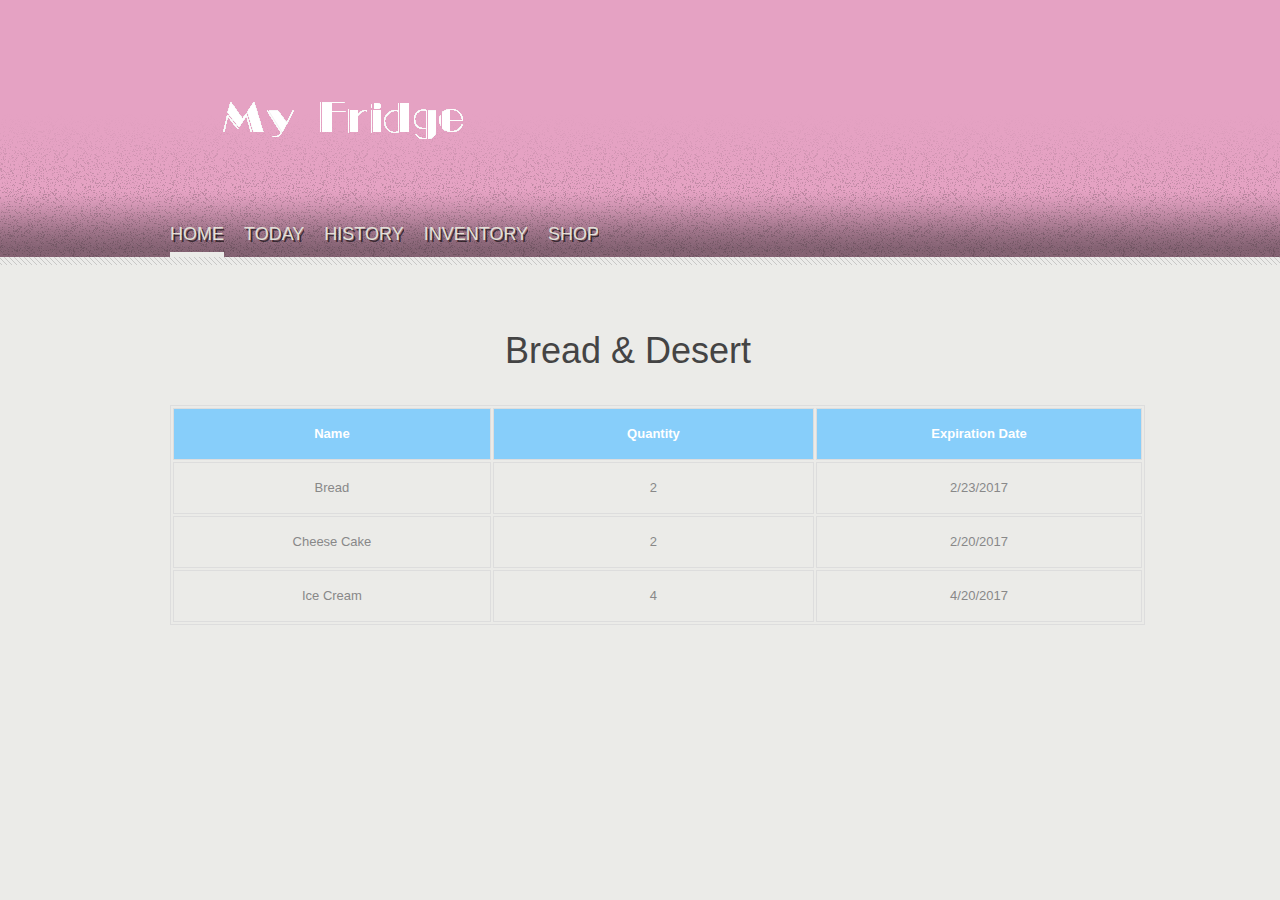
<file: bread.html>
<!doctype html>
<html class="no-js">

	<head>
		<meta charset="utf-8"/>
		<title>Bread</title>
		
		<link rel="stylesheet" media="all" href="css/style.css"/>
		<meta name="viewport" content="width=device-width, initial-scale=1"/>
		
		
		
		<script src="js/modernizr.js"></script>

	</head>
	
	<body lang="en">
	
		<header class="clearfix">

			
			<div class="wrapper clearfix">

			<a href="index.html" id="logo"><img  src="148675928060531.png" alt="Zeni"></a>
				

				<nav>
					<ul id="nav" class="sf-menu">
						<li class="current-menu-item"><a href="index.html">HOME</a></li>
						<li><a href="index.html">TODAY</a></li>
						<li><a href="index.html">HISTORY</a></li>
						<li><a href="inventory.html">INVENTORY</a></li>
						<li><a href="shop.html">SHOP</a></li>
					</ul>
					<div id="combo-holder"></div>
				</nav>
			</div>
		</header>

		
		
		<!-- MAIN -->
		<div id="main">	
			<div class="wrapper clearfix">
			
				
				<h2 class="page-heading"><span>Bread & Desert</span></h2>	

					
					<!-- homepic -->
					<div class="project-homepic">
						<table class="table table-bordered">
							<tr>
       						<th>Name</th>
        					<th>Quantity</th>
        					<th>Expiration Date</th>
    					</tr>
    					<tr>
       						<td>Bread</td>
        					<td>2</td>
        					<td>2/23/2017</td>
    					</tr>
						<tr>
       						<td>Cheese Cake</td>
        					<td>2</td>
        					<td>2/20/2017</td>
    					</tr>
						<tr>
       						<td>Ice Cream</td>
        					<td>4</td>
        					<td>4/20/2017</td>
    					</tr>

						</table>
						
						
						
						</div>	        	

	        	
			</div>
		</div>
					
	</body>
	
</html>
</file>
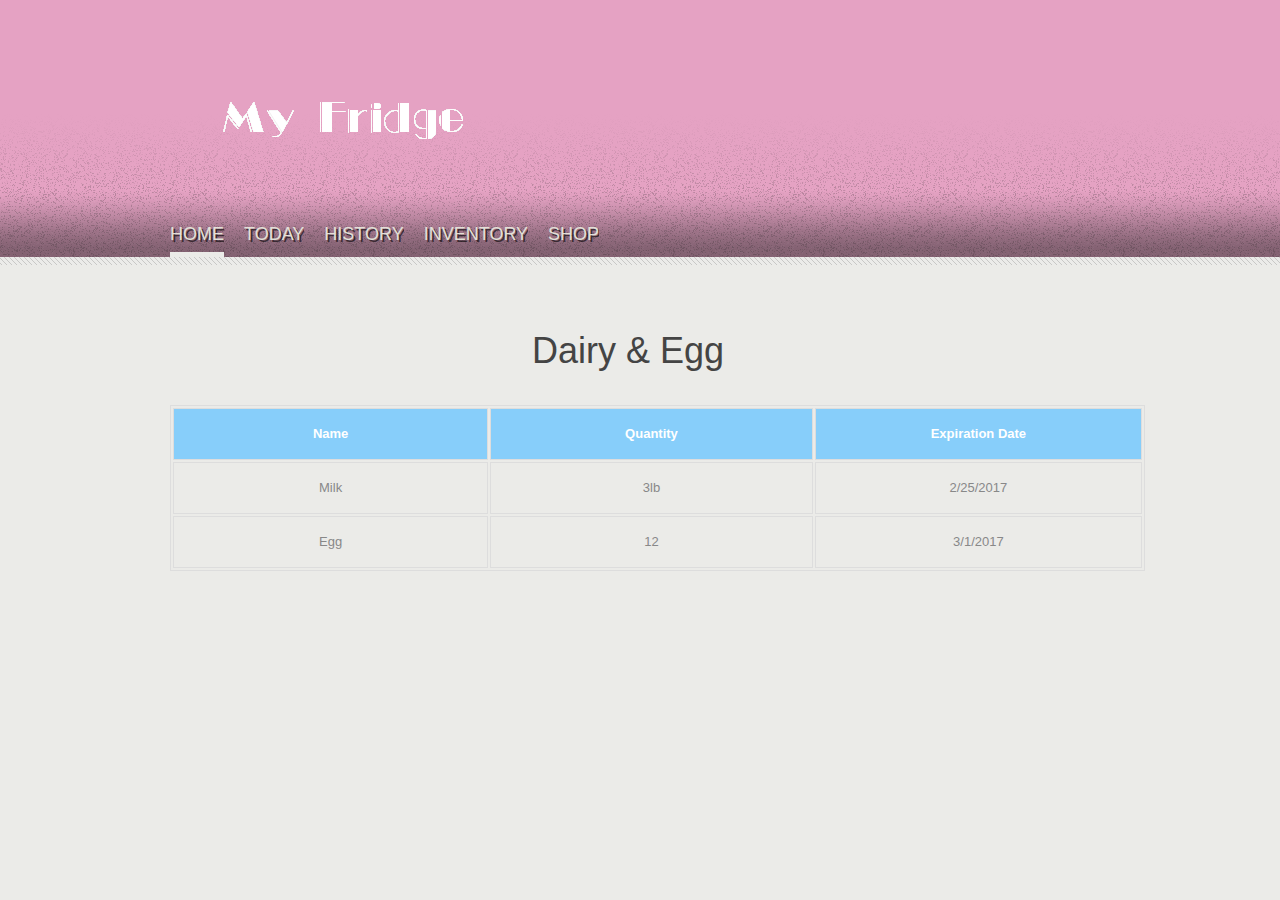
<file: dairy.html>
<!doctype html>
<html class="no-js">

	<head>
		<meta charset="utf-8"/>
		<title>Dairy</title>
		
		<link rel="stylesheet" media="all" href="css/style.css"/>
		<meta name="viewport" content="width=device-width, initial-scale=1"/>
		
		
		
		<script src="js/modernizr.js"></script>

	</head>
	
	<body lang="en">
	
		<header class="clearfix">

			
			<div class="wrapper clearfix">

			<a href="index.html" id="logo"><img  src="148675928060531.png" alt="Zeni"></a>
				

				<nav>
					<ul id="nav" class="sf-menu">
						<li class="current-menu-item"><a href="index.html">HOME</a></li>
						<li><a href="index.html">TODAY</a></li>
						<li><a href="index.html">HISTORY</a></li>
						<li><a href="inventory.html">INVENTORY</a></li>
						<li><a href="shop.html">SHOP</a></li>
					</ul>
					<div id="combo-holder"></div>
				</nav>
			</div>
		</header>

		
		
		<!-- MAIN -->
		<div id="main">	
			<div class="wrapper clearfix">
			
				
				<h2 class="page-heading"><span>Dairy & Egg</span></h2>	

					
					<!-- homepic -->
					<div class="project-homepic">
						<table class="table table-bordered">
							<tr>
       						<th>Name</th>
        					<th>Quantity</th>
        					<th>Expiration Date</th>
    					</tr>
    					<tr>
       						<td>Milk</td>
        					<td>3lb</td>
        					<td>2/25/2017</td>
    					</tr>
						<tr>
       						<td>Egg</td>
        					<td>12</td>
        					<td>3/1/2017</td>
    					</tr>


						</table>
						
						
						
						</div>	        	

	        	
			</div>
		</div>
					
	</body>
	
</html>
</file>
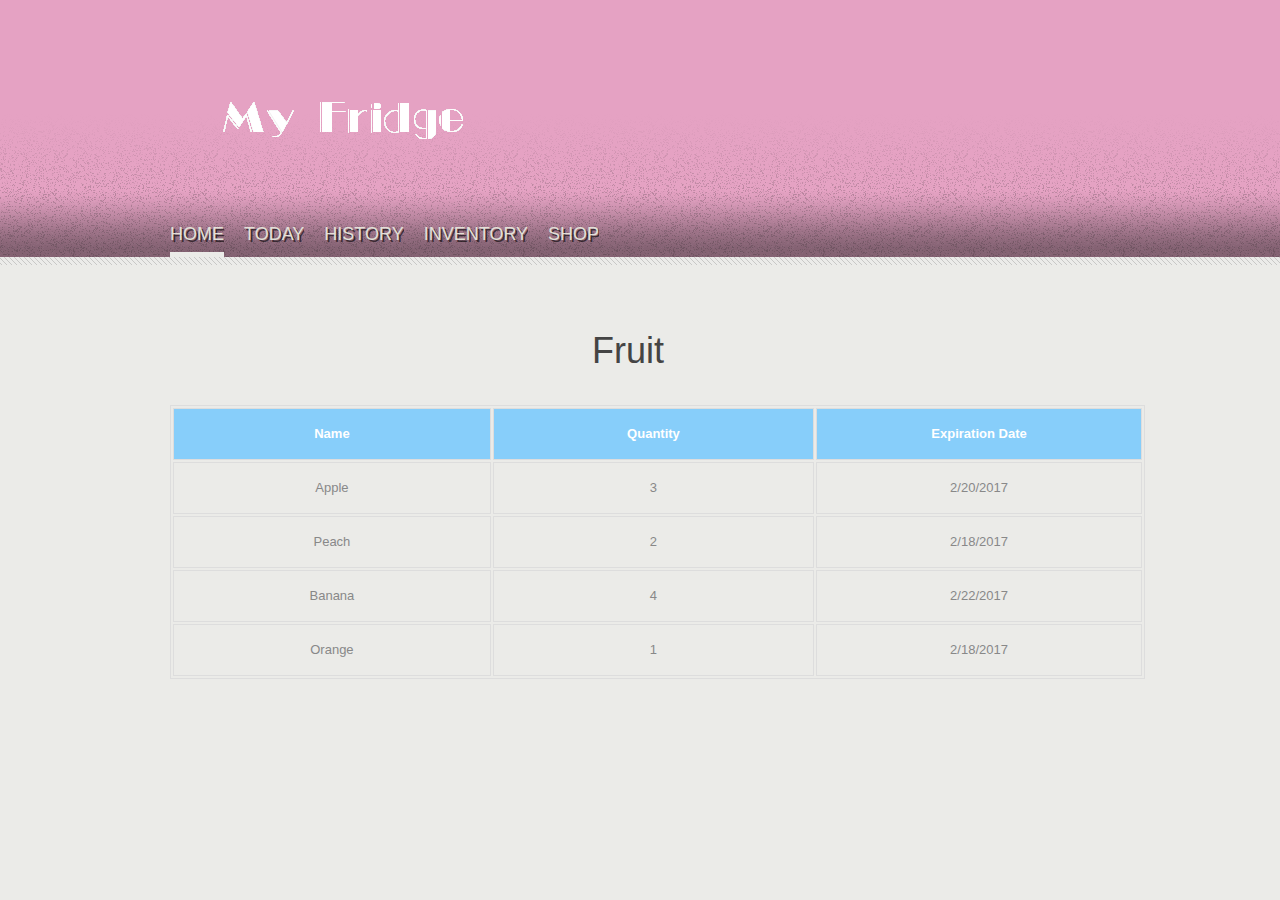
<file: fruits.html>
<!doctype html>
<html class="no-js">

	<head>
		<meta charset="utf-8"/>
		<title>Fruits</title>
		
		<link rel="stylesheet" media="all" href="css/style.css"/>
		<meta name="viewport" content="width=device-width, initial-scale=1"/>
		
		
		
		<script src="js/modernizr.js"></script>

	</head>
	
	<body lang="en">
	
		<header class="clearfix">

			
			<div class="wrapper clearfix">

			<a href="index.html" id="logo"><img  src="148675928060531.png" alt="Zeni"></a>
				

				<nav>
					<ul id="nav" class="sf-menu">
						<li class="current-menu-item"><a href="index.html">HOME</a></li>
						<li><a href="index.html">TODAY</a></li>
						<li><a href="index.html">HISTORY</a></li>
						<li><a href="inventory.html">INVENTORY</a></li>
						<li><a href="shop.html">SHOP</a></li>
					</ul>
					<div id="combo-holder"></div>
				</nav>
			</div>
		</header>

		
		
		<!-- MAIN -->
		<div id="main">	
			<div class="wrapper clearfix">
			
				
				<h2 class="page-heading"><span>Fruit</span></h2>	

					
					<!-- homepic -->
					<div class="project-homepic">
						<table class="table table-bordered">
							<tr>
       						<th>Name</th>
        					<th>Quantity</th>
        					<th>Expiration Date</th>
    					</tr>
    					<tr>
       						<td>Apple</td>
        					<td>3</td>
        					<td>2/20/2017</td>
    					</tr>
						<tr>
       						<td>Peach</td>
        					<td>2</td>
        					<td>2/18/2017</td>
    					</tr>
						<tr>
       						<td>Banana</td>
        					<td>4</td>
        					<td>2/22/2017</td>
    					</tr>
						<tr>
       						<td>Orange</td>
        					<td>1</td>
        					<td>2/18/2017</td>
    					</tr>

						</table>
						
						
						
						</div>	        	

	        	
			</div>
		</div>
					
	</body>
	
</html>
</file>
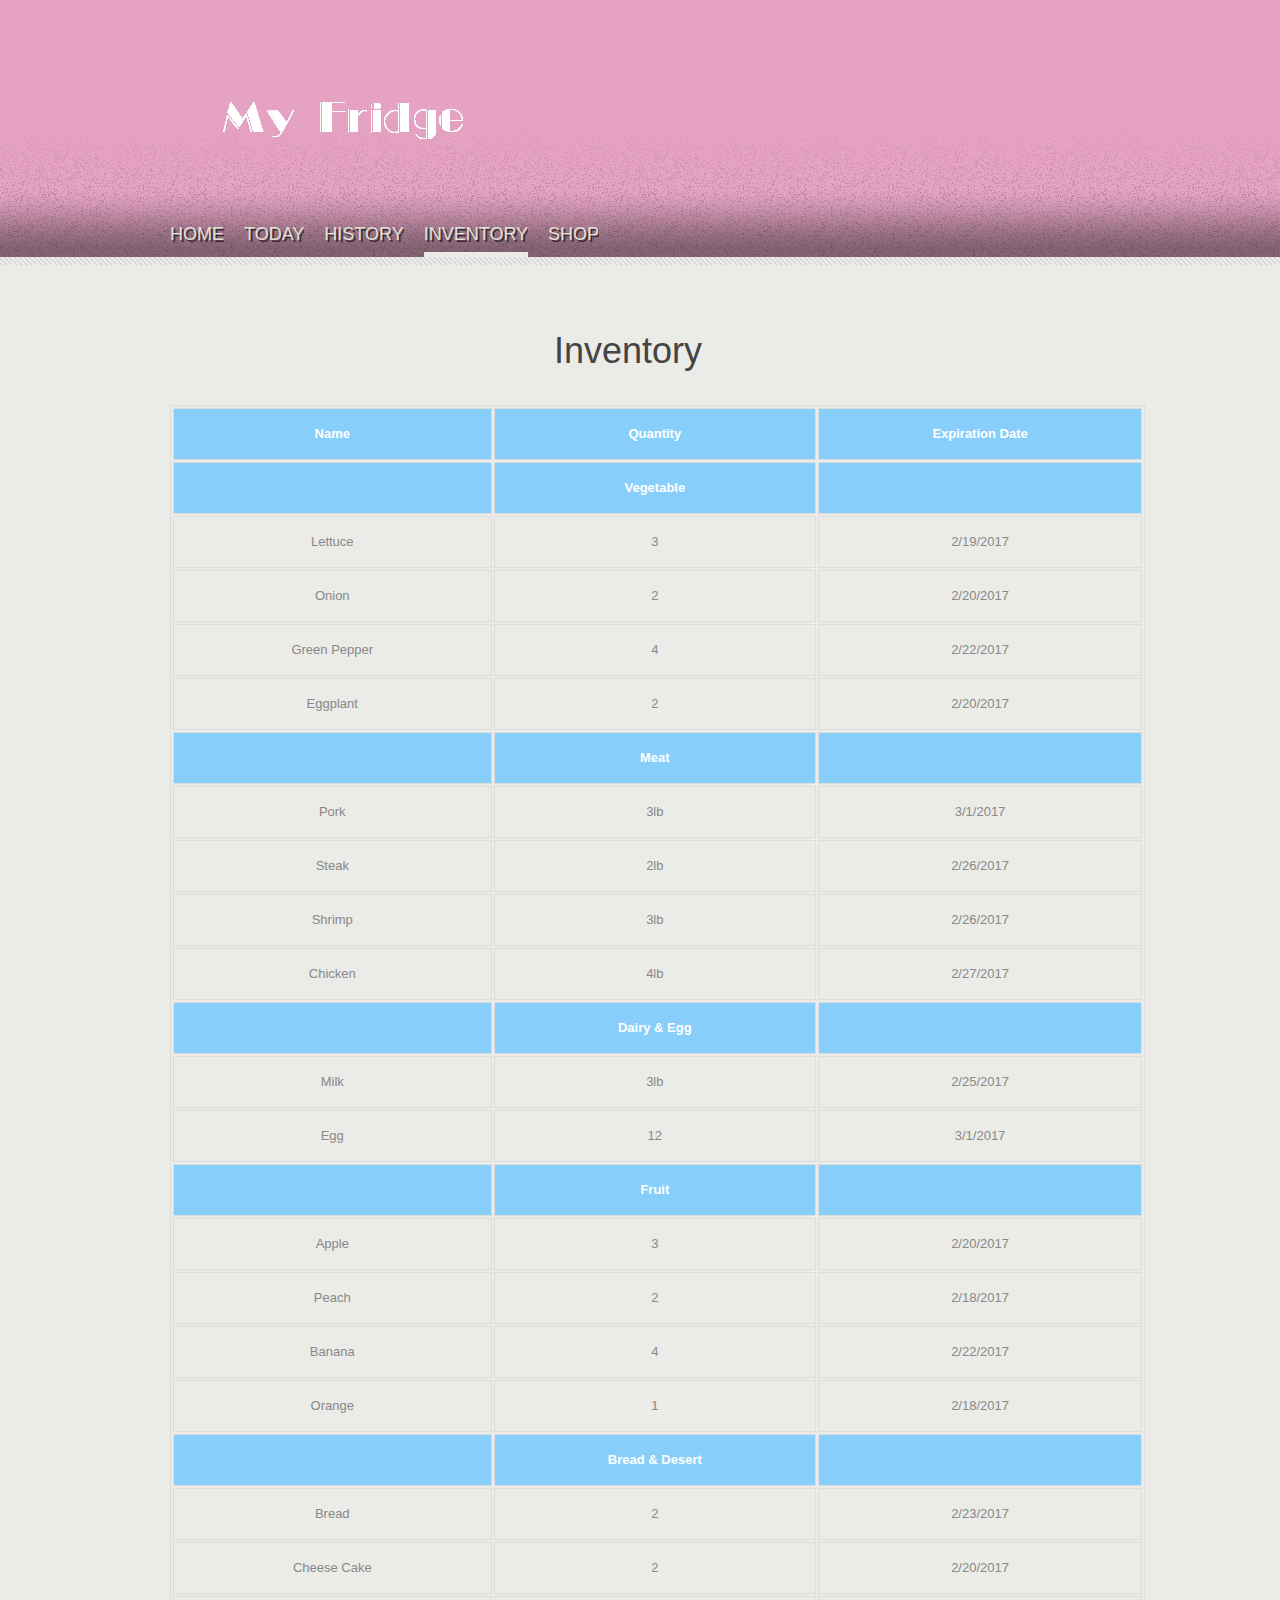
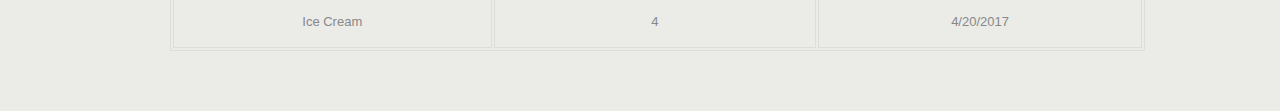
<file: inventory.html>
<!doctype html>
<html class="no-js">

	<head>
		<meta charset="utf-8"/>
		<title>Inventory</title>
		
		<link rel="stylesheet" media="all" href="css/style.css"/>
		<meta name="viewport" content="width=device-width, initial-scale=1"/>
		
		
		
		<script src="js/modernizr.js"></script>

	</head>
	
	<body lang="en">
	
		<header class="clearfix">

			
			<div class="wrapper clearfix">

			<a href="index.html" id="logo"><img  src="148675928060531.png" alt="Zeni"></a>
				

				<nav>
					<ul id="nav" class="sf-menu">
						<li><a href="index.html">HOME</a></li>
						<li><a href="index.html">TODAY</a></li>
						<li><a href="index.html">HISTORY</a></li>
						<li class="current-menu-item"><a href="inventory.html">INVENTORY</a></li>
						<li><a href="shop.html">SHOP</a></li>
					</ul>
					<div id="combo-holder"></div>
				</nav>
			</div>
		</header>

		
		
		<!-- MAIN -->
		<div id="main">	
			<div class="wrapper clearfix">
			
				
				<h2 class="page-heading"><span>Inventory</span></h2>	

					
					<!-- homepic -->
					<div class="project-homepic">
						<table class="table table-bordered">
						<tr>
       						<th>Name</th>
        					<th>Quantity</th>
        					<th>Expiration Date</th>
    					</tr>
						<tr>
       						<th></th>
        					<th>Vegetable</th>
        					<th></th>
    					</tr>
    					<tr>
       						<td>Lettuce</td>
        					<td>3</td>
        					<td>2/19/2017</td>
    					</tr>
						<tr>
       						<td>Onion</td>
        					<td>2</td>
        					<td>2/20/2017</td>
    					</tr>
						<tr>
       						<td>Green Pepper</td>
        					<td>4</td>
        					<td>2/22/2017</td>
    					</tr>
						<tr>
       						<td>Eggplant</td>
        					<td>2</td>
        					<td>2/20/2017</td>
    					</tr>
						<tr>
       						<th></th>
        					<th>Meat</th>
        					<th></th>
    					</tr>
						<tr>
       						<td>Pork</td>
        					<td>3lb</td>
        					<td>3/1/2017</td>
    					</tr>
						<tr>
       						<td>Steak</td>
        					<td>2lb</td>
        					<td>2/26/2017</td>
    					</tr>
						<tr>
       						<td>Shrimp</td>
        					<td>3lb</td>
        					<td>2/26/2017</td>
    					</tr>
						<tr>
       						<td>Chicken</td>
        					<td>4lb</td>
        					<td>2/27/2017</td>
    					</tr>
						<tr>
       						<th></th>
        					<th>Dairy & Egg</th>
        					<th></th>
    					</tr>
						<tr>
       						<td>Milk</td>
        					<td>3lb</td>
        					<td>2/25/2017</td>
    					</tr>
						<tr>
       						<td>Egg</td>
        					<td>12</td>
        					<td>3/1/2017</td>
    					</tr>
						<tr>
       						<th></th>
        					<th>Fruit</th>
        					<th></th>
    					</tr>
						<tr>
       						<td>Apple</td>
        					<td>3</td>
        					<td>2/20/2017</td>
    					</tr>
						<tr>
       						<td>Peach</td>
        					<td>2</td>
        					<td>2/18/2017</td>
    					</tr>
						<tr>
       						<td>Banana</td>
        					<td>4</td>
        					<td>2/22/2017</td>
    					</tr>
						<tr>
       						<td>Orange</td>
        					<td>1</td>
        					<td>2/18/2017</td>
    					</tr>
						<tr>
       						<th></th>
        					<th>Bread & Desert</th>
        					<th></th>
    					</tr>
						<tr>
       						<td>Bread</td>
        					<td>2</td>
        					<td>2/23/2017</td>
    					</tr>
						<tr>
       						<td>Cheese Cake</td>
        					<td>2</td>
        					<td>2/20/2017</td>
    					</tr>
						<tr>
       						<td>Ice Cream</td>
        					<td>4</td>
        					<td>4/20/2017</td>
    					</tr>
						</table>
						
						
						
						</div>	        	

	        	
			</div>
		</div>
					
	</body>
	
</html>
</file>
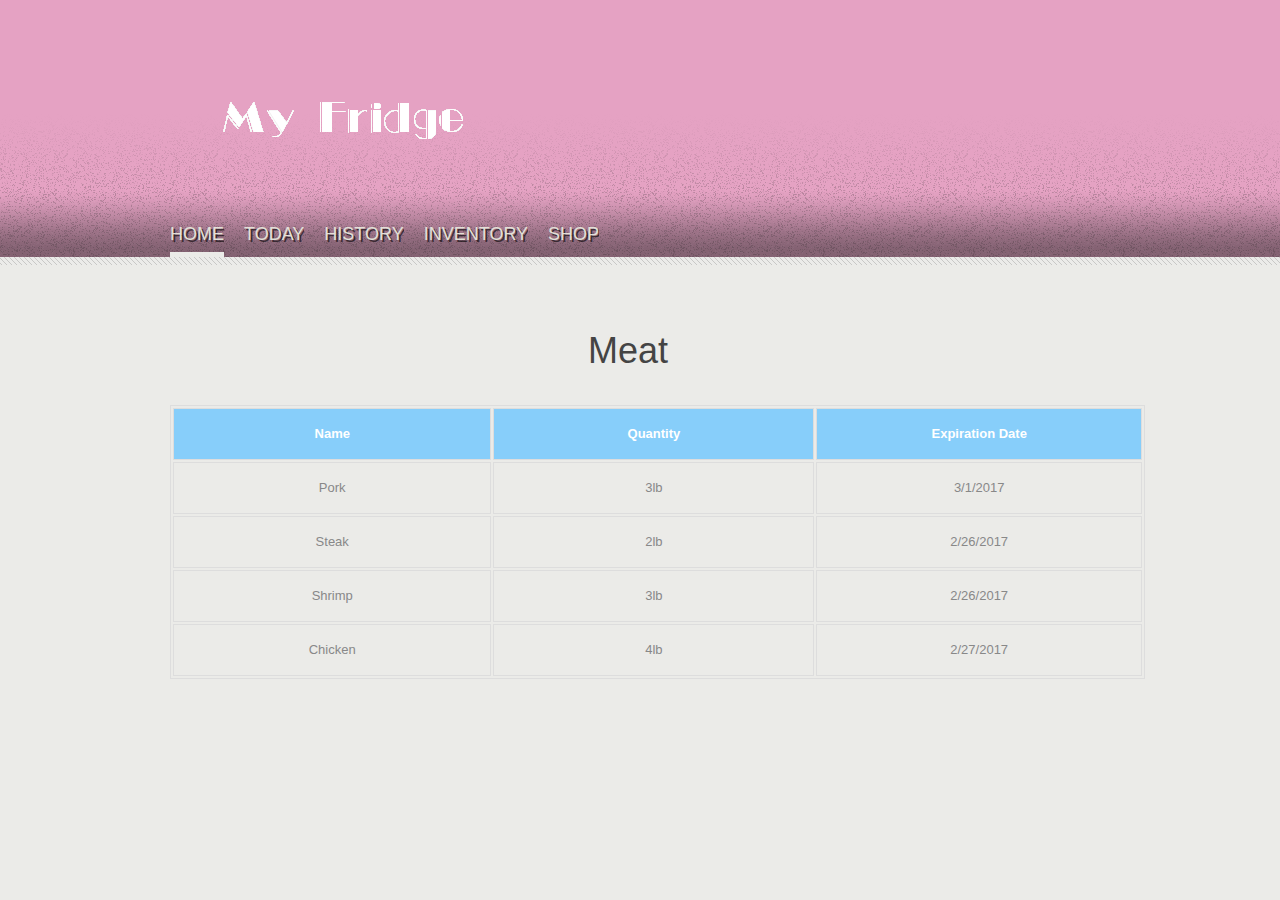
<file: meat.html>
<!doctype html>
<html class="no-js">

	<head>
		<meta charset="utf-8"/>
		<title>Meat</title>
		
		<link rel="stylesheet" media="all" href="css/style.css"/>
		<meta name="viewport" content="width=device-width, initial-scale=1"/>
		
		
		
		<script src="js/modernizr.js"></script>

	</head>
	
	<body lang="en">
	
		<header class="clearfix">

			
			<div class="wrapper clearfix">

			<a href="index.html" id="logo"><img  src="148675928060531.png" alt="Zeni"></a>
				

				<nav>
					<ul id="nav" class="sf-menu">
						<li class="current-menu-item"><a href="index.html">HOME</a></li>
						<li><a href="index.html">TODAY</a></li>
						<li><a href="index.html">HISTORY</a></li>
						<li><a href="inventory.html">INVENTORY</a></li>
						<li><a href="shop.html">SHOP</a></li>
					</ul>
					<div id="combo-holder"></div>
				</nav>
			</div>
		</header>

		
		
		<!-- MAIN -->
		<div id="main">	
			<div class="wrapper clearfix">
			
				
				<h2 class="page-heading"><span>Meat</span></h2>	

					
					<!-- homepic -->
					<div class="project-homepic">
						<table class="table table-bordered">
							<tr>
       						<th>Name</th>
        					<th>Quantity</th>
        					<th>Expiration Date</th>
    					</tr>
    					<tr>
       						<td>Pork</td>
        					<td>3lb</td>
        					<td>3/1/2017</td>
    					</tr>
						<tr>
       						<td>Steak</td>
        					<td>2lb</td>
        					<td>2/26/2017</td>
    					</tr>
						<tr>
       						<td>Shrimp</td>
        					<td>3lb</td>
        					<td>2/26/2017</td>
    					</tr>
						<tr>
       						<td>Chicken</td>
        					<td>4lb</td>
        					<td>2/27/2017</td>
    					</tr>

						</table>
						
						
						
						</div>	        	

	        	
			</div>
		</div>
					
	</body>
	
</html>
</file>
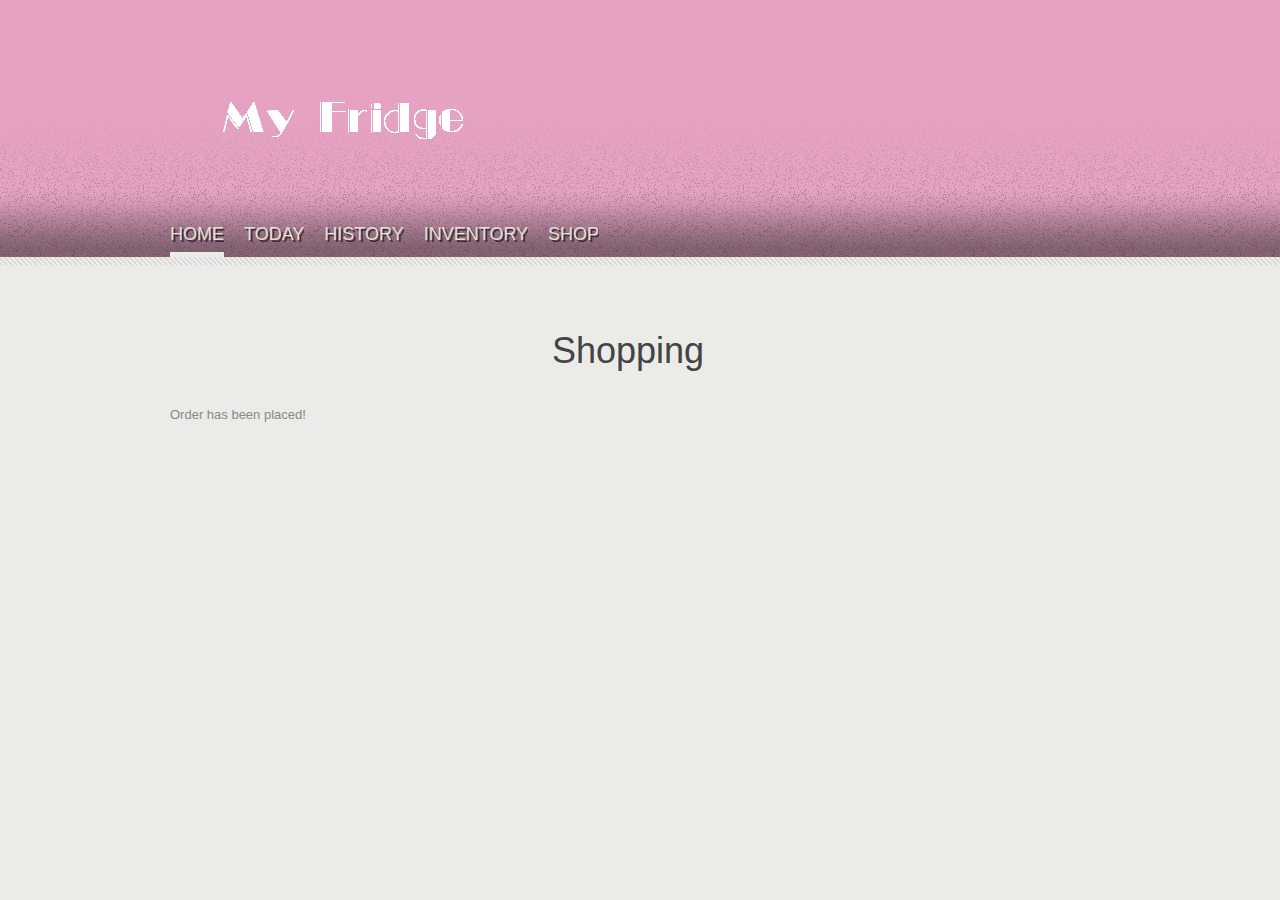
<file: placeorder.html>
<!doctype html>
<html class="no-js">

	<head>
		<meta charset="utf-8"/>
		<title>Bread</title>
		
		<link rel="stylesheet" media="all" href="css/style.css"/>
		<meta name="viewport" content="width=device-width, initial-scale=1"/>
		
		
  



		<script src="button.js"></script>
		<script src="js/modernizr.js"></script>

	</head>
	
	<body lang="en">
	
		<header class="clearfix">

			
			<div class="wrapper clearfix">

			<a href="index.html" id="logo"><img  src="148675928060531.png" alt="Zeni"></a>
				

				<nav>
					<ul id="nav" class="sf-menu">
						<li class="current-menu-item"><a href="index.html">HOME</a></li>
						<li><a href="index.html">TODAY</a></li>
						<li><a href="index.html">HISTORY</a></li>
						<li><a href="inventory.html">INVENTORY</a></li>
						<li><a href="shop.html">SHOP</a></li>
					</ul>
					<div id="combo-holder"></div>
				</nav>
			</div>
		</header>

		
		
		<!-- MAIN -->
		<div id="main">	
			<div class="wrapper clearfix">
			
				
				<h2 class="page-heading"><span>Shopping</span></h2>	

					
				<p>Order has been placed!</p>

	        	
			</div>
		</div>
				
	</body>
	
</html>
</file>
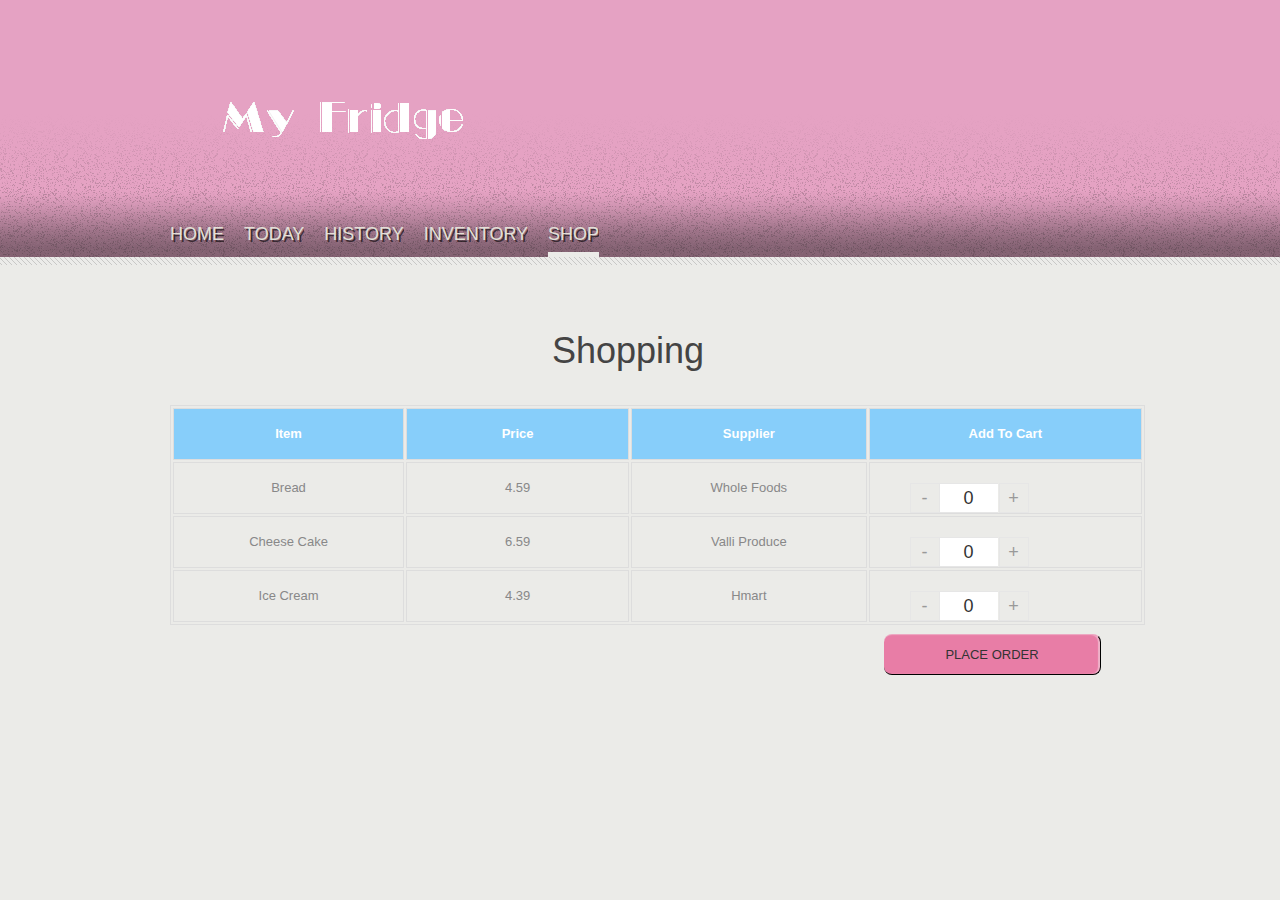
<file: shop.html>
<!doctype html>
<html class="no-js">

	<head>
		<meta charset="utf-8"/>
		<title>Shop</title>
		
		<link rel="stylesheet" media="all" href="css/style.css"/>
		<meta name="viewport" content="width=device-width, initial-scale=1"/>
		
		
  



		<script src="button.js"></script>
		<script src="js/modernizr.js"></script>

	</head>
	
	<body lang="en">
	
		<header class="clearfix">

			
			<div class="wrapper clearfix">

			<a href="index.html" id="logo"><img  src="148675928060531.png" alt="Zeni"></a>
				

				<nav>
					<ul id="nav" class="sf-menu">
						<li><a href="index.html">HOME</a></li>
						<li><a href="index.html">TODAY</a></li>
						<li><a href="index.html">HISTORY</a></li>
						<li><a href="inventory.html">INVENTORY</a></li>
						<li class="current-menu-item"><a href="index.html">SHOP</a></li>
					</ul>
					<div id="combo-holder"></div>
				</nav>
			</div>
		</header>

		
		
		<!-- MAIN -->
		<div id="main">	
			<div class="wrapper clearfix">
			
				
				<h2 class="page-heading"><span>Shopping</span></h2>	

					
					<!-- homepic -->
					<div class="project-homepic">
						<table class="table table-bordered">
							<tr>
       						<th>Item</th>
        					<th>Price</th>
        					<th>Supplier</th>
                            <th>Add To Cart</th>
    					</tr>
    					<tr>
       						<td>Bread</td>
        					<td>4.59</td>
        					<td>Whole Foods</td>
                            <td>
                                <ul class="btn-numbox">
    <li>
     <ul class="count">
  <li><span id="num-jian" class="num-jian" onclick="numDec()">-</span></li>
    <li><input type="text" class="quantity" id="quantity" value="0" /></li>
    <li><span id="num-jia" class="num-jia" onclick="numAdd()">+</span></li>
  
  <input type="hidden" value="28.1" id="price" /><!--单价--> 
        </ul>
            </li>
  </ul>
                        </td>
    					</tr>
						<tr>
       						<td>Cheese Cake</td>
        					<td>6.59</td>
        					<td>Valli Produce</td>
                             <td>
                                <ul class="btn-numbox">
    <li>
     <ul class="count">
  <li><span id="num-jian" class="num-jian" onclick="numDec1()">-</span></li>
    <li><input type="text" class="quantity" id="quantity1" value="0" /></li>
    <li><span id="num-jia" class="num-jia" onclick="numAdd1()">+</span></li>
  
  <input type="hidden" value="28.1" id="price" />
        </ul>
            </li>
  </ul>
                        </td>
    					</tr>
						<tr>
       						<td>Ice Cream</td>
        					<td>4.39</td>
        					<td>Hmart</td>
                             <td>
                                <ul class="btn-numbox">
    <li>
     <ul class="count">
  <li><span id="num-jian" class="num-jian" onclick="numDec2()">-</span></li>
    <li><input type="text" class="quantity" id="quantity2" value="0" /></li>
    <li><span id="num-jia" class="num-jia" onclick="numAdd2()">+</span></li>
  
  <input type="hidden" value="28.1" id="price" />
        </ul>
            </li>
  </ul>
                        </td>
    					</tr>

						</table>
						
						
						
						</div>	  
   <div class="row">
  
   <a href="placeorder.html"> <button type="button" >PLACE ORDER</button></a>  
    
   </div>
   
	        	
			</div>
		</div>
				
	</body>
	
</html>
</file>
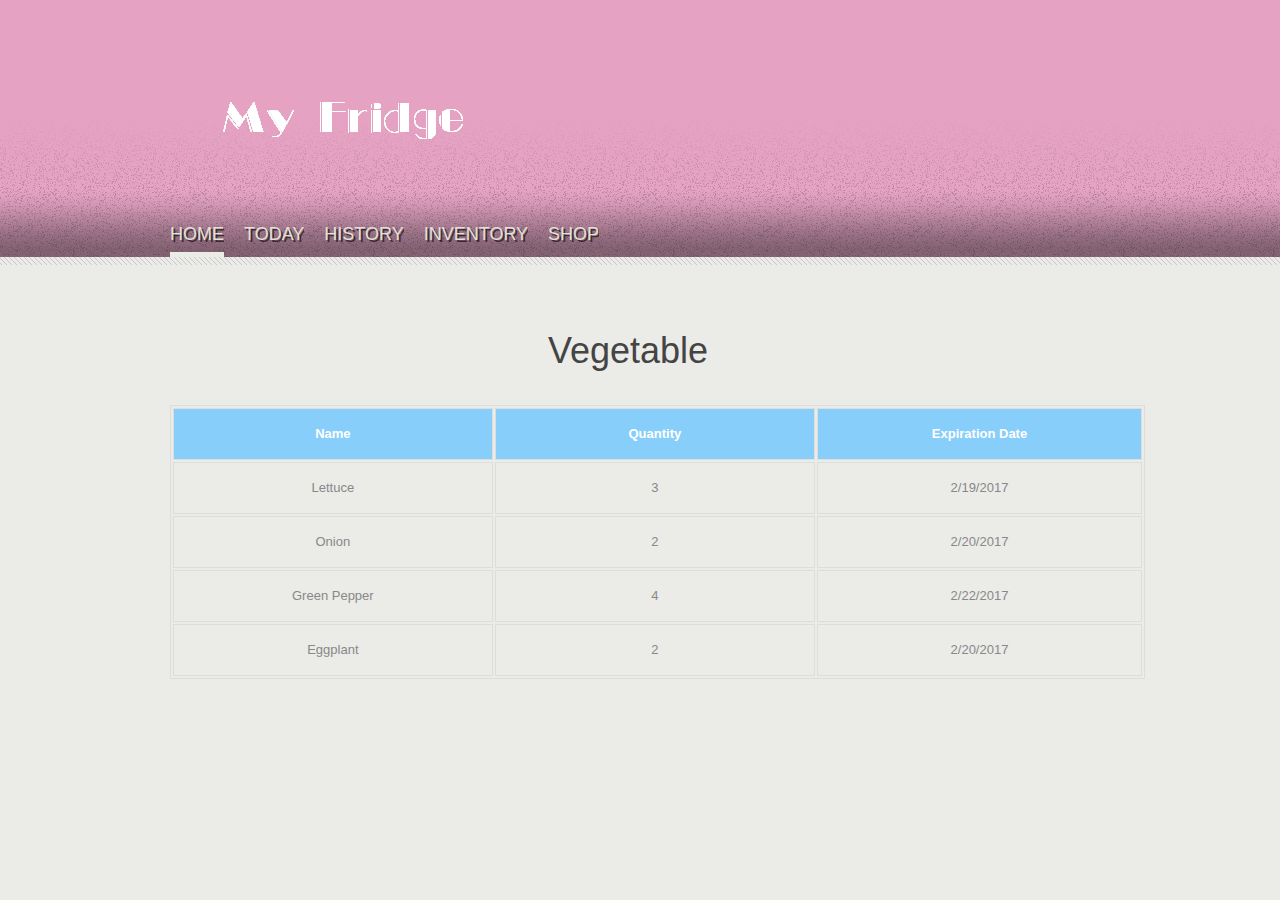
<file: vegetable.html>
<!doctype html>
<html class="no-js">

	<head>
		<meta charset="utf-8"/>
		<title>Vegetable</title>
		
		<link rel="stylesheet" media="all" href="css/style.css"/>
		<meta name="viewport" content="width=device-width, initial-scale=1"/>
		
		
		
		<script src="js/modernizr.js"></script>

	</head>
	
	<body lang="en">
	
		<header class="clearfix">

			
			<div class="wrapper clearfix">

			<a href="index.html" id="logo"><img  src="148675928060531.png" alt="Zeni"></a>
				

				<nav>
					<ul id="nav" class="sf-menu">
						<li class="current-menu-item"><a href="index.html">HOME</a></li>
						<li><a href="index.html">TODAY</a></li>
						<li><a href="index.html">HISTORY</a></li>
						<li><a href="inventory.html">INVENTORY</a></li>
						<li><a href="shop.html">SHOP</a></li>
					</ul>
					<div id="combo-holder"></div>
				</nav>
			</div>
		</header>

		
		
		<!-- MAIN -->
		<div id="main">	
			<div class="wrapper clearfix">
			
				
				<h2 class="page-heading"><span>Vegetable</span></h2>	

					
					<!-- homepic -->
					<div class="project-homepic">
						<table class="table table-bordered">
							<tr>
       						<th>Name</th>
        					<th>Quantity</th>
        					<th>Expiration Date</th>
    					</tr>
    					<tr>
       						<td>Lettuce</td>
        					<td>3</td>
        					<td>2/19/2017</td>
    					</tr>
						<tr>
       						<td>Onion</td>
        					<td>2</td>
        					<td>2/20/2017</td>
    					</tr>
						<tr>
       						<td>Green Pepper</td>
        					<td>4</td>
        					<td>2/22/2017</td>
    					</tr>
						<tr>
       						<td>Eggplant</td>
        					<td>2</td>
        					<td>2/20/2017</td>
    					</tr>

						</table>
						
						</div>	        	

	        	
			</div>
		</div>
					
	</body>
	
</html>
</file>
<file: css/style.css>
/* GENERAL ------------------------------------------------------------*/

article, aside, canvas, figure, figure img, figcaption, hgroup,
footer, header, nav, section, audio, video {
	display: block;
}




.clearfix{ clear:both; }

.clearfix:after {
	content: ".";
	display: block;
	clear: both;
	visibility: hidden;
	line-height: 0;
	height: 0;
}

#homepic-holder{
		background: url('http://renegadehealth.com/blog/wp-content/uploads/2015/09/Fridge-Drawers.jpg') no-repeat 0px 0px;
margin-bottom: 50px;
}


.wrapper{
	margin: 0 auto; 
	position: relative;

}

body{
	font-family: Helvetica, Arial, sans-serif;
	font-size: 13px;
}



body p{
	margin-bottom: 10px;
}

body a{
	text-decoration: none;
	
	-webkit-transition: color 0.3s ease;
	-moz-transition: color 0.3s ease;
	-o-transition: color 0.3s ease;
	transition: color 0.3s ease;
}



#logo{
	display: inline-block;
	padding-top: 40px;
	padding-bottom: 30px;
}

#logo:hover{ opacity: 0.8;}

h1,h2,h3,h4,h5,h6{
	font-family: 'Yanone Kaffeesatz', Arial, sans-serif;
	font-weight: 400;
}

h1{ font-size: 48px;}

h2{ font-size: 36px; }

h3{ font-size: 24px; }

h4{ font-size: 21px; }

h5{ font-size: 18px; }

h6{ font-size: 14px; }

#main,
footer,
aside{ line-height: 1.5em; }


.wrapper {
	width: 940px;
}

.right{
	float: right;
}

.left{
	float: left;
}


.right:after {
	content: ".";
	display: block;
	clear: both;
	visibility: hidden;
	line-height: 0;
	height: 0;
}

#top-widget-holder,
footer,
aside{
    font-size: 12px;
    line-height: 1.5em;
}





/* COMBO NAVIGATION ------------------------------------------------------------*/
#comboNav {
  width: 100%;
  margin-top: 40px;
  margin-bottom: 30px;
  float: left;
}

/* NAVIGATION ------------------------------------------------------------*/


nav{
	margin-top: 0px;
	height: 30px;
}


nav a{
	text-decoration: none;
}

#nav li{
	margin-right: 20px;
}

#nav>li>a{
	font-family: 'Yanone Kaffeesatz', Arial, sans-serif;
	font-size: 18px;
	font-weight: 300;
	display: block;
	overflow: hidden;
	padding: 0px 0px 7px 0px;
	text-shadow: 2px 2px 0px rgba(0, 0, 0, .6);
	 cursor: pointer;
}


#nav>li.current-menu-item>a,
#nav>li.current_page_item>a{
	border-bottom: solid #ebebe8 5px;
}






/* HOME ------------------------------------------------------------*/

.home-block{
	margin-bottom: 20px;
}

.home-block-heading{
	text-align: center;
	margin-bottom: 40px;
	background: url(../img/div-line.png) repeat-x center center;
}

.home-block-heading span{
	padding: 0px 20px;
}
.copyrights{text-indent:-9999px;height:0;line-height:0;font-size:0;overflow:hidden;}
.home-block figure{
	float: left;
	margin-right: 20px;
	margin-bottom: 20px;
	position: relative;
	overflow: hidden;
	line-height: 1.2em;
	
	-webkit-box-shadow: 0px 0px 2px rgba(0,0,0,.2); 
    -moz-box-shadow: 0px 0px 2px rgba(0,0,0,.2);
    -o-box-shadow: 0px 0px 2px rgba(0,0,0,.2);
    box-shadow: 0px 0px 2px rgba(0,0,0,.2);
}

.home-block figure .thumb{
	display: block;
	
}


.home-block figure img{
	max-width: 100%;
	opacity: .999;
		
	-webkit-transition: all 0.3s ease;
	-moz-transition: all 0.3s ease;
	-o-transition: all 0.3s ease;
	transition: all 0.3s ease;
}

.home-block figure a:hover img{
	opacity: 0.1;
	line-height: 0em;
	 cursor: pointer;
}


.home-block figure.last{
	margin-right: 0px;
}

.home-block figcaption{
	position: absolute;
	top: 0px;
	left: 0px;
	width: 100%;
	height: 100%;
}

/* modernizr fix for ie 8 and earlier */

.no-opacity .home-block figcaption{
	display: none;
}

.no-opacity .home-block figure:hover figcaption{
	display: block;
}

.home-block figure .opener{
	display: block;
	position: absolute;
	top: 0px;
	left: 0px;
	height: 100%;
	width: 100%;
	z-index: 999;
}

.opacity .home-block figure .opener{ display: none; }

.home-block figcaption strong,
.home-block figcaption span,
.home-block figcaption em{
	display: block;
	margin-left: 17px;
	margin-right: 17px;
}

.home-block figcaption strong{ 
	font-weight: bold;
	line-height: 1.3em;
	margin-bottom: 7px;
	margin-top: 17px;
}

.home-block figcaption span{ 
	font-size: 11px;
	margin-bottom: 7px;
}

.home-block figcaption em{ 
	font-size: 11px;
	font-weight: bold;
	font-style: normal;
	position: absolute;
	bottom: 10px;
}

.home-block figcaption em{ font-weight: bold; }

.one-third-thumbs figure{ width: 300px; }

.one-fourth-thumbs figure{ width: 220px; }

.more-link{
	margin-bottom: 0px;
	 cursor: pointer;
}

/* MAIN ------------------------------------------------------------*/

#main{
	padding-top: 40px;
	background: url(../img/oblique-lines.png) repeat-x;
	margin-bottom: 60px;
}






/* RECIPE ------------------------------------------------------------*/


table, td, th
{

  text-align: center;
border:1px solid lightskyblue;
height:50px;
width:40em;
}
th
{
background-color:lightskyblue;
color:white;

}
.title{
  text-align: left;
	font-size: 3em;
	font-family: "Times MS";
	font-weight: 500;
	margin-bottom: 20px;
	margin-top: 20px;
	margin-right: 20px;
}

.imgresponsive{
	margin-left:auto;
  	margin-right:auto;
	background-color:white;
	width:600px;
	height:400px;
	border-radius: 10px;
	
}  


/* INVENTORY ------------------------------------------------------------*/

.table-bordered {
  border: 1px solid #ddd;
  width: 75em;
}
.table-bordered > thead > tr > th,
.table-bordered > tbody > tr > th,
.table-bordered > tfoot > tr > th,
.table-bordered > thead > tr > td,
.table-bordered > tbody > tr > td,
.table-bordered > tfoot > tr > td {
  border: 1px solid #ddd;
}
.table-bordered > thead > tr > th,
.table-bordered > thead > tr > td {
  border-bottom-width: 2px;
}

.tableposition{
	align-content: center;
	float: center;
}




/* PAGE NAVIGATION ------------------------------------------------------------*/

.page-navigation{
	display: block;
	margin-left: 160px;
	margin-bottom: 0px;
}

.page-navigation a{
	display: block;
	padding: 14px 18px;
	
	-webkit-transition: all 0.3s ease;
	-moz-transition: all 0.3s ease;
	-o-transition: all 0.3s ease;
	transition: all 0.3s ease;
	
	-webkit-box-shadow: 2px 2px 0px rgba(0,0,0,.2);
	-moz-box-shadow: 2px 2px 0px rgba(0,0,0,.2);
	-o-box-shadow: 2px 2px 0px rgba(0,0,0,.2);
	box-shadow: 2px 2px 0px rgba(0,0,0,.2);
	
	text-shadow: 0 -1px 0px rgba(0, 0, 0, 0.8);
}

.page-navigation .nav-next{
	float: left;
}

.page-navigation .nav-previous{
	float: right;
}

/* PAGER ------------------------------------------------------------*/

.pager{
	overflow: hidden;
	display: block;
	font-size: 11px;
	margin: 0px 0px 0px 0px;
	padding-bottom: 70px;
}

.pager li{
	display: block;
	margin-right: 5px;
	float: left;
}

.pager li a{
	display: block;
	width: 100%;
	height: 100%;
	text-align: center;
	text-decoration: none;
	width: 20px;
	border: 1px solid #ccc;
	line-height: 20px;
	
	-webkit-transition: all 0.3s ease;
	-moz-transition: all 0.3s ease;
	-o-transition: all 0.3s ease;
	transition: all 0.3s ease;
}

.pager .paged{
	float:right;
	font-style:italic;
}


/* homepic-HOLDER ------------------------------------------------------------*/

#homepic-holder{
	padding-bottom: 50px;
}

.home-homepic{
	float: left;
}

#homepic-holder #headline{
	position: relacentive;
	float: right;
	width: 260px; /* 300 - 40 padding */
	min-height: 360px;
	margin-top: -58px;
	padding: 70px 20px 20px 20px;;
	
	-webkit-box-shadow: 2px 2px 0px rgba(0,0,0,.2);
	-moz-box-shadow: 2px 2px 0px rgba(0,0,0,.2);
	-o-box-shadow: 2px 2px 0px rgba(0,0,0,.2);
	box-shadow: 2px 2px 0px rgba(0,0,0,.2);
	
	text-shadow: 0 1px 0px rgba(255, 255, 255, 0.8);
}

#headline h1{ 
	margin-bottom: 30px;
	line-height: 1.0em;
}


#headline em#corner,
#sidebar em#corner{
	display: block;
	position: absolute;
	top:0px;
	left: -14px;
	width: 14px;
	height: 18px;	
	background: url(../img/sidebar-corner.png) no-repeat;
}


.project-heading{
	margin: 44px 24px 44px 0px;
}


.project-heading h2{
	float: left;
	margin-right: 20px;
}

.page-heading {
	text-align: center;
	margin: 44px 24px 44px 0px;
}



html, body, div, span, object, iframe, h1, h2, h3, h4, h5, h6, 
p, blockquote, pre, a, abbr, address, cite, code, del, dfn, em, 
img, ins, kbd, q, samp, small, strong, sub, sup, var, b, i, hr, 
dl, dt, dd, ol, ul, li, fieldset, form, label, legend, 
table, caption, tbody, tfoot, thead, tr, th, td,
article, aside, canvas, details, figure, figcaption, hgroup, 
menu, footer, header, nav, section, summary, time, mark, audio, video {
	margin: 0;
	padding: 0;
	border: 0;
}

article, aside, canvas, figure, figure img, figcaption, hgroup,
footer, header, nav, section, audio, video {
	display: block;
}

a img {border: 0;}








#comboNav {
  display: none;
}

.wrapper {
	width: 940px;
	-webkit-text-size-adjust: 100%; /* Stops Mobile Safari from auto-adjusting font-sizes */
}



 

 {
	
	
	#nav {
		display: block;
	}
	
	#comboNav {
		display: none;
	}
	
	.wrapper {
		width: 712px;
	}
	
	
	/* homepic */
	
	.home-homepic{
		width: 712px;
	}
	
	.home-homepic-clearfix {
		clear: both;
	}
	
	/* headline */
	
	#homepic-holder #headline{
		float:none;
		width: 672px; /* 712 - 40 */
		padding: 50px 20px 20px 20px;
		margin-top: 0px;
		min-height: 100px;
		border-top: 1px solid #ccc;
	}
	
	#headline em#corner{
		display: none;
	}
	
	
	
	/* home blocks */
	
	.one-third-thumbs figure { width: 224px; }
	
	.one-fourth-thumbs figure{ 
		width: 160px;
		margin-right: 24px;
	}
		
	.home-block figcaption em,
	.home-block figcaption span{
		display: none;
	}
	
	
	
	
	
}



/*** ESSENTIAL STYLES ***/

.sf-menu, .sf-menu * {
	margin:			0;
	padding:		0;
	list-style:		none;
}

.sf-menu ul {
	position:		absolute;
	top:			-999em;
	width:			10em; /* left offset of submenus need to match (see below) */
}
.sf-menu ul li {
	width:			100%;
}
.sf-menu li:hover {
	visibility:		inherit; /* fixes IE7 'sticky bug' */
}
.sf-menu li {
	float:			left;
	position:		relative;
}
.sf-menu a {
	display:		block;
	position:		relative;
}
.sf-menu li:hover ul,
.sf-menu li.sfHover ul {
	left:			0;
	top:			2.5em; /* match top ul list item height */
	z-index:		99;
}
ul.sf-menu li:hover li ul,
ul.sf-menu li.sfHover li ul {
	top:			-999em;
}
ul.sf-menu li li:hover ul,
ul.sf-menu li li.sfHover ul {
	left:			10em; /* match ul width */
	top:			0;
}
ul.sf-menu li li:hover li ul,
ul.sf-menu li li.sfHover li ul {
	top:			-999em;
}
ul.sf-menu li li li:hover ul,
ul.sf-menu li li li.sfHover ul {
	left:			10em; /* match ul width */
	top:			0;
}




/* GENERAL ------------------------------------------------------------*/

body{
	color: #888;
}

body,
.home-block-heading span,
.page-heading span{
	background: #ebebe8;
}

body a{ color: #444; }

body a:hover,
#top-widget-holder a:hover,
#nav>li>a:hover,
.project-heading .launch:hover{
	color: #e87da6;
}

h1,h2,h3,h4,h5,h6{ color: #444444; }

/* Selection colours (easy to forget) */

::selection 	 	{background: #e87da6; color: #fff; }
::-moz-selection 	{background: #e87da6; color: #fff; }
img::selection 		{background: transparent;}
img::-moz-selection	{background: transparent;}
body {-webkit-tap-highlight-color: #e87da6;}

/* HEADER ------------------------------------------------------------*/

header{ background: #e5a2c3 url(../img/header.png) bottom left repeat-x; }





/* NAVIGATION ------------------------------------------------------------*/

nav a{ color: #E2E0D7; }

#nav>li.current-menu-item>a,
#nav>li.current_page_item>a{
	color: #E2E0D7;
}

/* sub navigation -----------------------------------------------------*/

#nav>li ul{ background: #2f2f2f; }

#nav>li ul li a{ color: #717171; }

#nav>li ul li a:hover,
#nav>li ul li:nth-child(even) a:hover{
	background: #e87da6;
	color: #fff;
}

#nav>li ul li:nth-child(even) a{
	background: #333333;
}









/* HOME ------------------------------------------------------------*/

.home-block figcaption{
	background: #e87da6;
	color: #f1f1f1;
}

/* PAGE NAVIGATION ------------------------------------------------------------*/

.page-navigation a{
	background: #444 url(../img/noise.png) repeat;
	color: #f1f1f1;
}

.page-navigation a:hover{
	background: #e87da6;
	color: #fff;
}

/* PAGER ------------------------------------------------------------*/

.pager li a{ color: #444; }

.pager li:hover a{
	color: #fff;
	background: #e87da6;
}

.pager li.active a{ 
	background: #444;
	color: #fff;
}

/* homepic ------------------------------------------------------------*/

#homepic-holder #headline{ background: #e2e0d7; }





 * {
                margin: 0;
                padding: 0;
                border: 0;
                outline: 0
            }
            
            ul,
            li {
                list-style: none;
            }
            
            a {
                text-decoration: none;
            }
            
            a:hover {
                cursor: pointer;
                text-decoration: none;
            }
            
            a:link {
                text-decoration: none;
            }
            
            img {
                vertical-align: middle;
            }
            
            .btn-numbox {
                overflow: hidden;
                margin-top: 20px;
            }
            
            .btn-numbox li {
                float: left;
            }
            
            .btn-numbox li .number,
            .kucun {
                display: inline-block;
                font-size: 12px;
                color: #808080;
                vertical-align: sub;
            }
            
            .btn-numbox .count {
                overflow: hidden;
                margin: 0 16px 0 40px;
            }
            
            .btn-numbox .count .num-jian,
            .quantity,
            .num-jia {
                display: inline-block;
                width: 28px;
                height: 28px;
                line-height: 28px;
                text-align: center;
                font-size: 18px;
                color: #999;
                cursor: pointer;
                border: 1px solid #e6e6e6;
            }
            
            .btn-numbox .count .num-jia {
                margin-left: 1px;
            }
            
            .btn-numbox .count .quantity {
                width: 58px;
                height: 28px;
                color: #333;
                border-left: 0;
                border-right: 0;
            }

			.row button {
				float: right;
  position: relative;
  width: 23%;
  display: block;
  margin: 1%;
  padding: 12px;
  font-size: 1em;
  font-family:  'Helvetica Neue LT Pro', 'Helvetica', sans-serif;
  border-style: solid;
  border-color: #000;
  border-width: 0px 1px 1px 0px;
  border-radius: 8px;
  color: #333333;
  cursor: pointer;
  background-clip: padding-box;
  background: #c4c8ce;
  
 
	
	border-top: 1px solid #eda8c2;  
box-shadow:-2px 0 1px #efb3ca inset;  
background:-webkit-linear-gradient(right,#e87da6,#e87da6 60%);  
background:-moz-linear-gradient(right,#e87da6,#e87da6 60%);  
background:linear-gradient(right,#e87da6,#e87da6 60%);   
	

	
  
}


.row button:hover,.row button.hovering {
  border-width: 1px 0px 0px 1px;
  opacity: 0.8;
}
</file>
